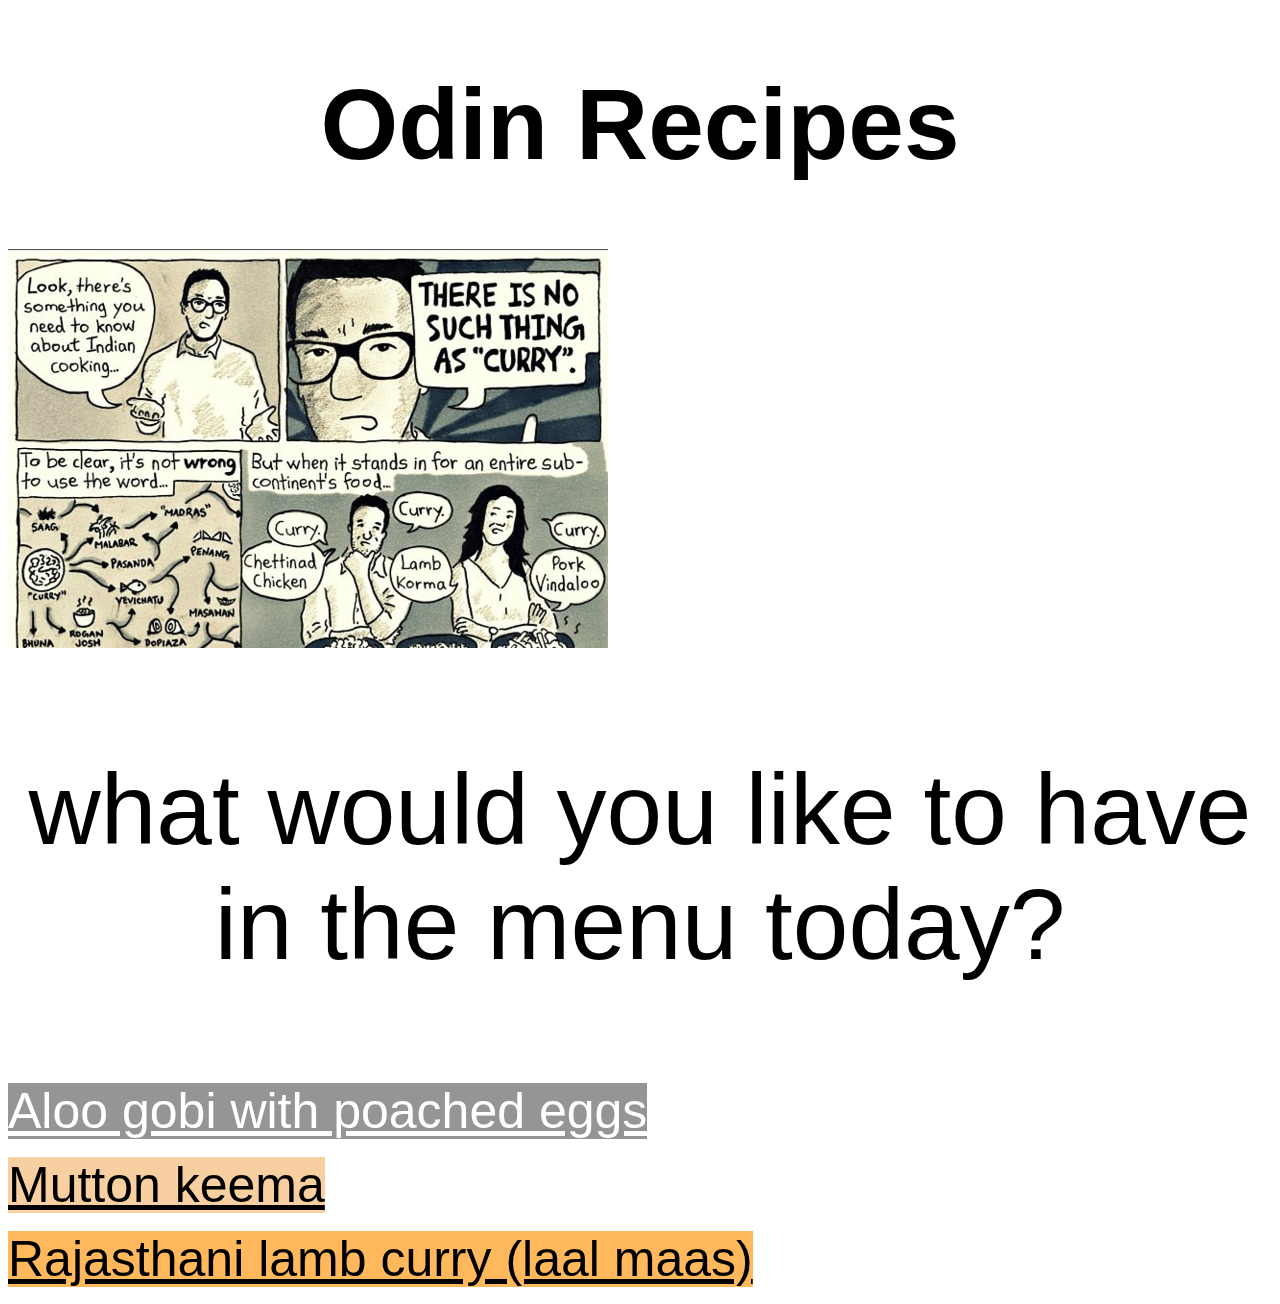
<file: index.html>
<!DOCTYPE html> 
<html lang="en">
<head>     
        <meta charset="UTF-8">
        <title>Zasty Odin Recipes</title>
        <link rel="stylesheet" href="style.css">
</head>         
<body>
    <h1 class="inbodytxt bold">Odin Recipes</h1>
    <img class="bannerpicture" src="./images/headline.jpg" alt="Spicy Indian Foods">
    <!-- Create a banner for the headline -->  
    <div>
        <p class="inbodytxt">what would you like to have in the menu today?</p>
        <a id="banner_title1" href="./recipes/aloogobi.html">Aloo gobi with poached eggs</a></p>
        <a id="banner_title2" href="./recipes/muttonkeema.html">Mutton keema</a></p>
        <a id="banner_title3" href="./recipes/rajasthani.html">Rajasthani lamb curry (laal maas)</a></p>
    </div>
    <!-- Disclose the dish list and hyperlinks -->
</body>
</html>
</file>
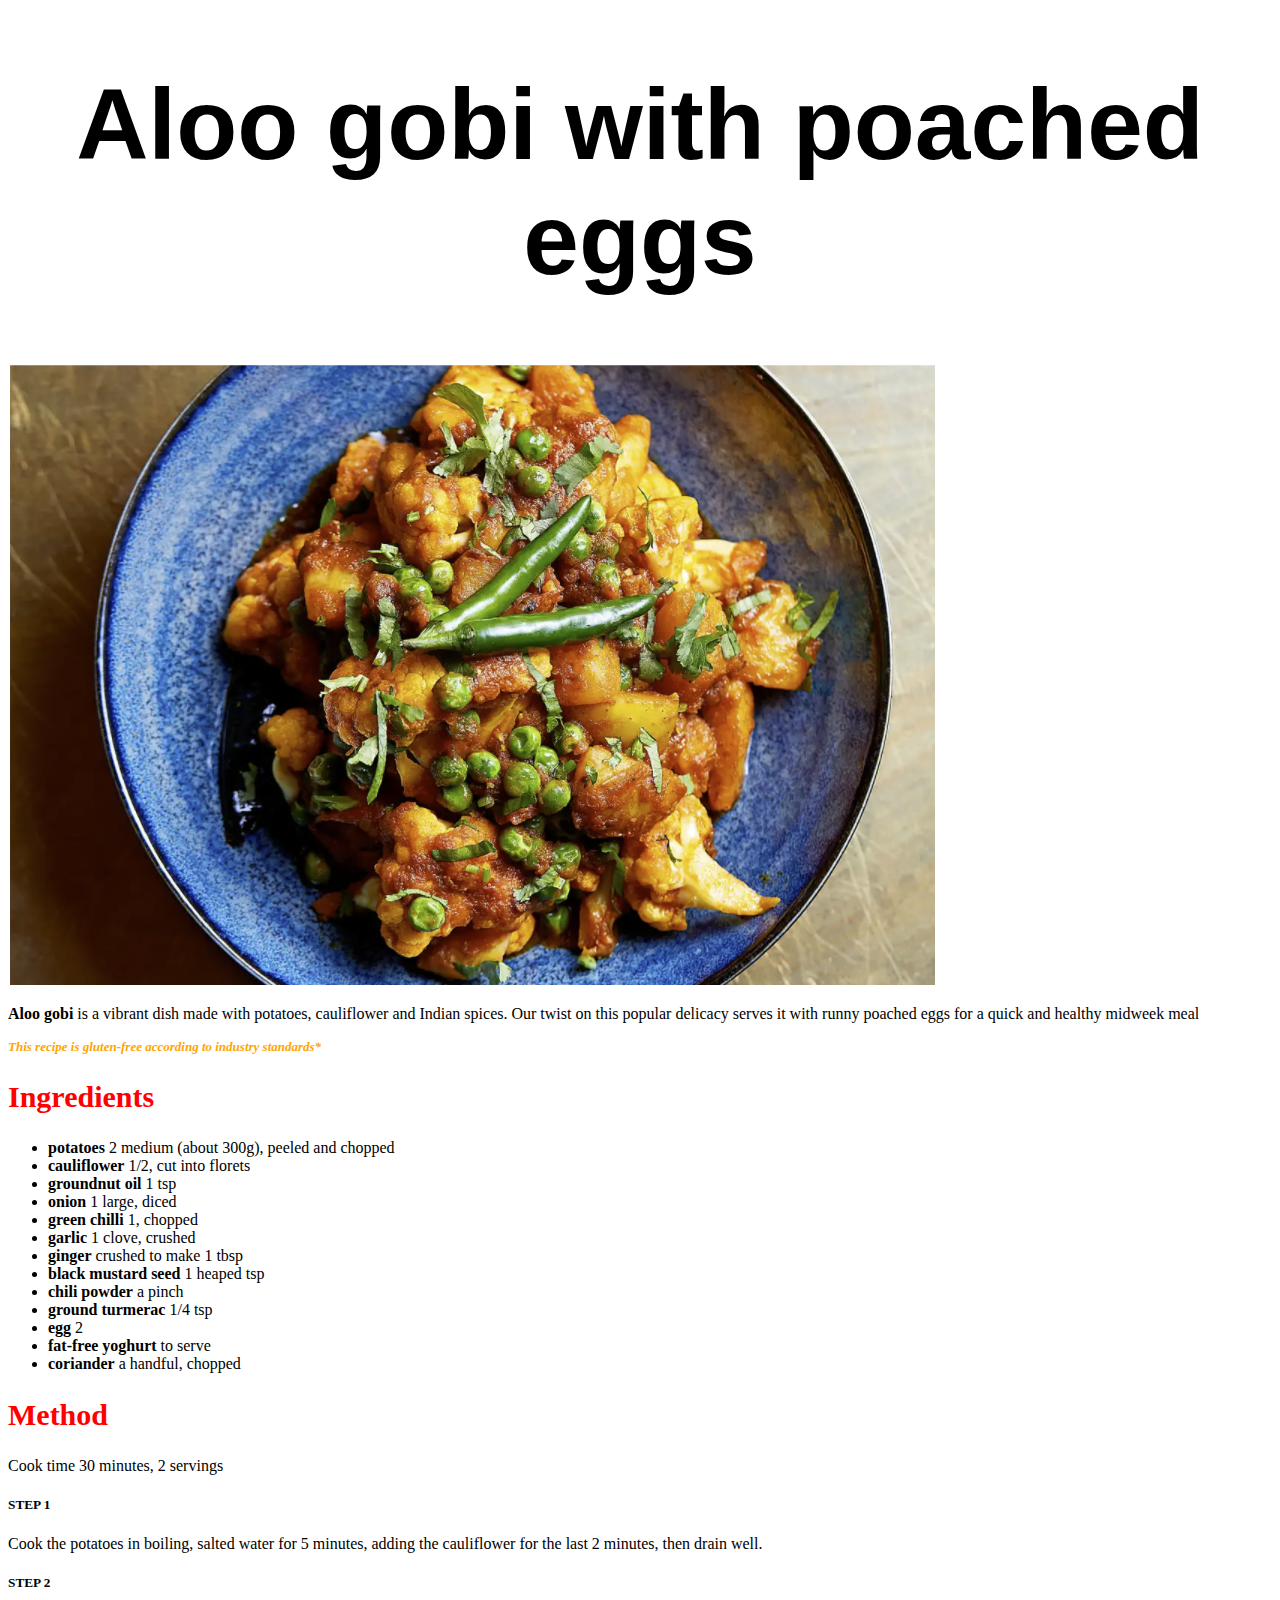
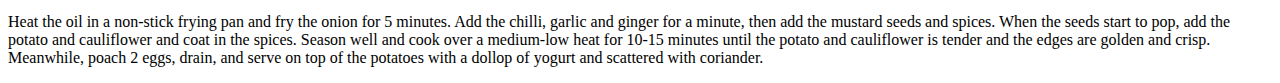
<file: recipes/aloogobi.html>
<!DOCTYPE html>
<html lang="en">
<head>
    <meta charset="UTF-8">
    <title>Aloo gobi with poached eggs</title>
    <link rel="stylesheet" href="../style.css">
</head>
<body>
<div><h1 class="inbodytxt">Aloo gobi with poached eggs</h1></div>
<img src="../images/aloogobiwpoachedeggs.png" alt="Aloo gobi with poached eggs">
<p> <strong>Aloo gobi</strong> is a vibrant dish made with potatoes, cauliflower and Indian spices. Our twist on this popular delicacy serves
it with runny poached eggs for a quick and healthy midweek meal </p>
<p class="footnote"><strong><em>This recipe is gluten-free according to industry standards*</em></strong></p>
<h2 class="FoodHeadlines">Ingredients</h2>
    <ul>
        <li><strong>potatoes</strong> 2 medium (about 300g), peeled and chopped</li>
        <li><strong>cauliflower</strong> 1/2, cut into florets</li>
        <li><strong>groundnut oil</strong> 1 tsp</li>
        <li><strong>onion</strong> 1 large, diced</li>
        <li><strong>green chilli</strong> 1, chopped</li>
        <li><strong>garlic</strong> 1 clove, crushed</li>
        <li><strong>ginger</strong> crushed to make 1 tbsp</li>
        <li><strong>black mustard seed</strong> 1 heaped tsp</li>
        <li><strong>chili powder</strong> a pinch</li>
        <li><strong>ground turmerac</strong> 1/4 tsp</li>
        <li><strong>egg</strong> 2</li>
        <li><strong>fat-free yoghurt</strong> to serve</li>
        <li><strong>coriander</strong> a handful, chopped</li>
    </ul>
<h2 class="FoodHeadlines">Method</h2>
        <p>Cook time 30 minutes, 2 servings</p>
    <h5> STEP 1 </h5>
        <p>Cook the potatoes in boiling, salted water for 5 minutes, adding the cauliflower for the last 2 minutes, then drain
        well.</p>
    <h5> STEP 2 </h5>
        <p>Heat the oil in a non-stick frying pan and fry the onion for 5 minutes. Add the chilli, garlic and ginger for a minute,
        then add the mustard seeds and spices. When the seeds start to pop, add the potato and cauliflower and coat in the
        spices. Season well and cook over a medium-low heat for 10-15 minutes until the potato and cauliflower is tender and the
        edges are golden and crisp. Meanwhile, poach 2 eggs, drain, and serve on top of the potatoes with a dollop of yogurt and
        scattered with coriander.</p>
</body>
</html>
</file>
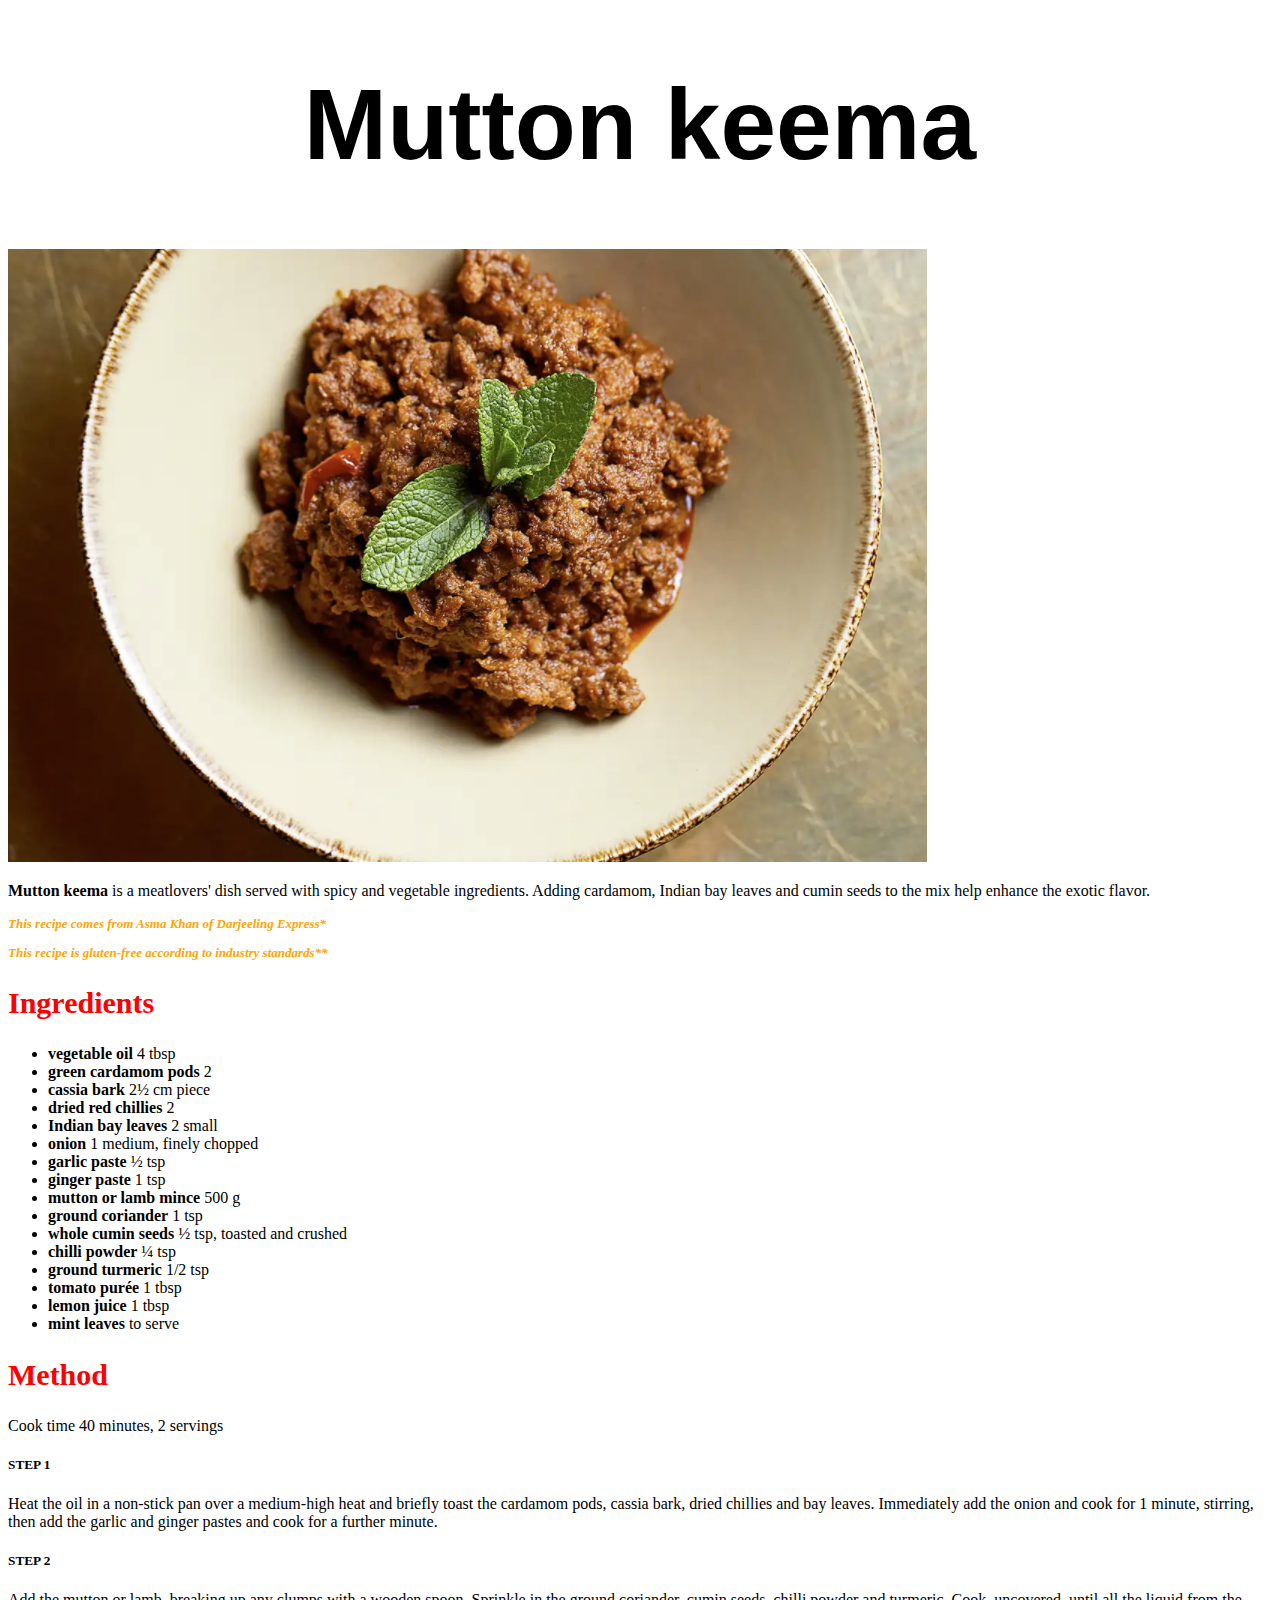
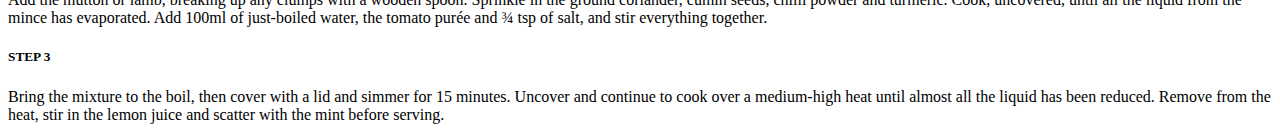
<file: recipes/muttonkeema.html>
<!DOCTYPE html>
<html lang="en">

<head>
    <meta charset="UTF-8">
    <title>Mutton keema</title>
    <link rel="stylesheet" href="../style.css">
</head>
<div><h1 class="inbodytxt">Mutton keema</h1></div>
<img src="../images/muttonkeema.png" alt="Mutton Keema">
<p> <strong>Mutton keema</strong> is a meatlovers' dish served with spicy and vegetable ingredients. Adding cardamom, Indian bay leaves and cumin seeds to the mix help enhance the exotic flavor.</p>
<p class="footnote"><strong><em>This recipe comes from Asma Khan of Darjeeling Express*</em></strong></p>
<p class="footnote"><strong><em>This recipe is gluten-free according to industry standards**</em></strong></p>
<h2 class="FoodHeadlines">Ingredients</h2>
    <ul>
        <li><strong>vegetable oil</strong> 4 tbsp</li>
        <li><strong>green cardamom pods</strong> 2</li>
        <li><strong>cassia bark</strong> 2½ cm piece</li>
        <li><strong>dried red chillies</strong> 2</li>
        <li><strong>Indian bay leaves</strong> 2 small</li>
        <li><strong>onion</strong> 1 medium, finely chopped</li>
        <li><strong>garlic paste</strong> ½ tsp</li>
        <li><strong>ginger paste</strong> 1 tsp</li>
        <li><strong>mutton or lamb mince</strong> 500 g</li>
        <li><strong>ground coriander</strong> 1 tsp</li>
        <li><strong>whole cumin seeds</strong> ½ tsp, toasted and crushed</li>
        <li><strong>chilli powder</strong> ¼ tsp</li>
        <li><strong>ground turmeric</strong> 1/2 tsp</li>
        <li><strong>tomato purée</strong> 1 tbsp</li>
        <li><strong>lemon juice</strong> 1 tbsp</li>
        <li><strong>mint leaves</strong> to serve</li>
    </ul>
<h2 class="FoodHeadlines">Method</h2>
    <p>Cook time 40 minutes, 2 servings</p>
<h5> STEP 1 </h5>
    <p>Heat the oil in a non-stick pan over a medium-high heat and briefly toast the cardamom pods, cassia bark, dried chillies
    and bay leaves. Immediately add the onion and cook for 1 minute, stirring, then add the garlic and ginger pastes and
    cook for a further minute.</p>
<h5> STEP 2 </h5>
    <p>Add the mutton or lamb, breaking up any clumps with a wooden spoon. Sprinkle in the ground coriander, cumin seeds,
    chilli powder and turmeric. Cook, uncovered, until all the liquid from the mince has evaporated. Add 100ml of
    just-boiled water, the tomato purée and ¾ tsp of salt, and stir everything together.</p>
<h5> STEP 3 </h5>
    <p>Bring the mixture to the boil, then cover with a lid and simmer for 15 minutes. Uncover and continue to cook over a
    medium-high heat until almost all the liquid has been reduced. Remove from the heat, stir in the lemon juice and scatter
    with the mint before serving.</p>
</file>
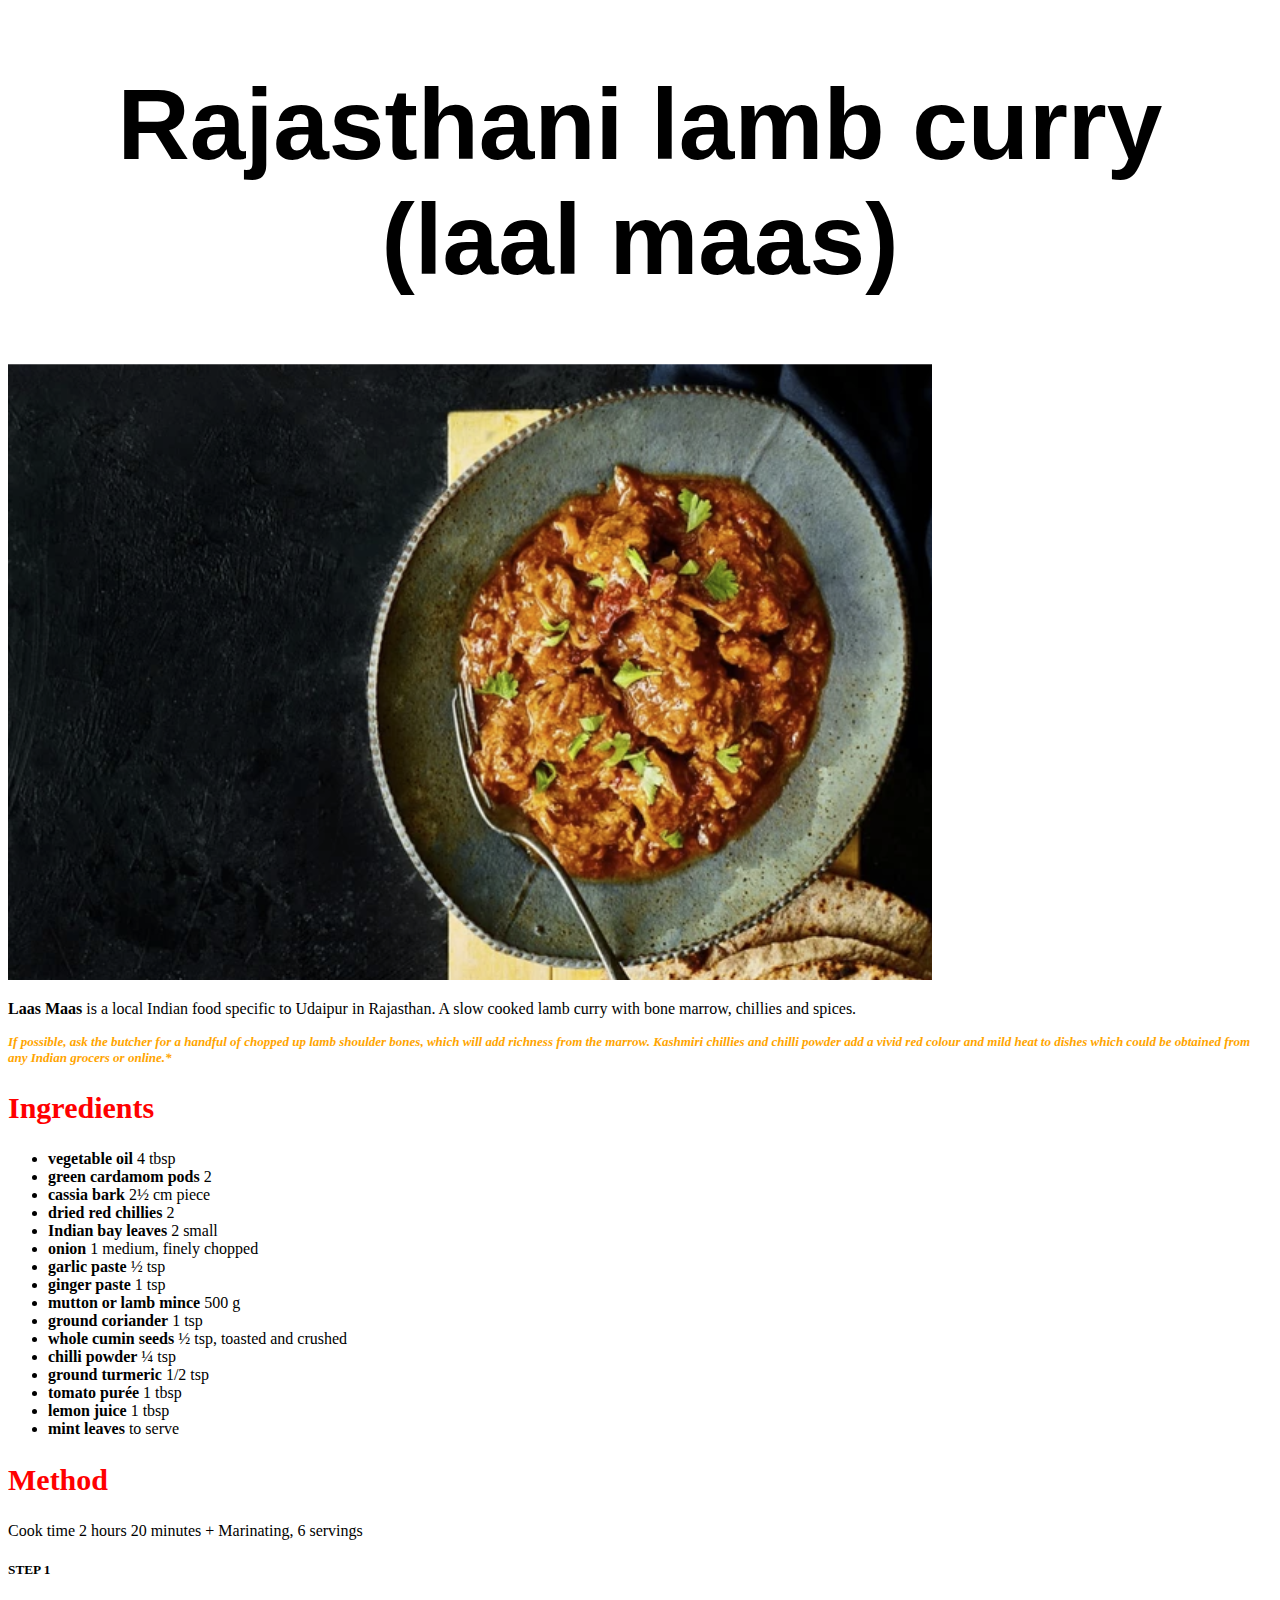
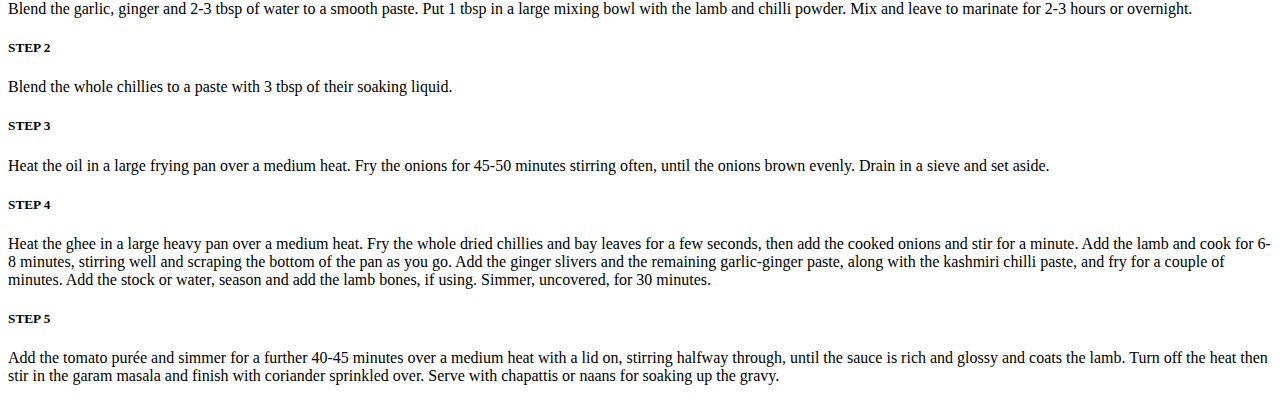
<file: recipes/rajasthani.html>
<!DOCTYPE html>
<html lang="en">

<head>
    <meta charset="UTF-8">
    <title>Rajasthani lamb curry</title>
    <link rel="stylesheet" href="../style.css">
</head>
<div><h1 class="inbodytxt">Rajasthani lamb curry (laal maas)</h1></div>
<img src="../images/rajasthanilambcurry.png" alt="Rajasthani Lamb Curry">
<p> <strong>Laas Maas</strong> is a local Indian food specific to Udaipur in Rajasthan. A slow cooked lamb curry with bone marrow, chillies and spices.</p>
<p class="footnote"><strong><em>If possible, ask the butcher for a handful of chopped up lamb shoulder bones, which will add richness from the marrow.
Kashmiri chillies and chilli powder add a vivid red colour and mild heat to dishes which could be obtained from any Indian grocers or online.*</em></strong></p>
<h2 class="FoodHeadlines">Ingredients</h2>
    <ul>
        <li><strong>vegetable oil</strong> 4 tbsp</li>
        <li><strong>green cardamom pods</strong> 2</li>
        <li><strong>cassia bark</strong> 2½ cm piece</li>
        <li><strong>dried red chillies</strong> 2</li>
        <li><strong>Indian bay leaves</strong> 2 small</li>
        <li><strong>onion</strong> 1 medium, finely chopped</li>
        <li><strong>garlic paste</strong> ½ tsp</li>
        <li><strong>ginger paste</strong> 1 tsp</li>
        <li><strong>mutton or lamb mince</strong> 500 g</li>
        <li><strong>ground coriander</strong> 1 tsp</li>
        <li><strong>whole cumin seeds</strong> ½ tsp, toasted and crushed</li>
        <li><strong>chilli powder</strong> ¼ tsp</li>
        <li><strong>ground turmeric</strong> 1/2 tsp</li>
        <li><strong>tomato purée</strong> 1 tbsp</li>
        <li><strong>lemon juice</strong> 1 tbsp</li>
        <li><strong>mint leaves</strong> to serve</li>
    </ul>
<h2 class="FoodHeadlines">Method</h2>
<p>Cook time 2 hours 20 minutes + Marinating, 6 servings</p>
<h5> STEP 1 </h5>
    <p>Blend the garlic, ginger and 2-3 tbsp of water to a smooth paste. Put 1 tbsp in a large mixing bowl with the lamb and
    chilli powder. Mix and leave to marinate for 2-3 hours or overnight.</p>
<h5> STEP 2 </h5>
    <p>Blend the whole chillies to a paste with 3 tbsp of their soaking liquid.</p>
<h5> STEP 3 </h5>
    <p>Heat the oil in a large frying pan over a medium heat. Fry the onions for 45-50 minutes stirring often, until the onions
    brown evenly. Drain in a sieve and set aside.</p>
<h5> STEP 4 </h5>
    <p>Heat the ghee in a large heavy pan over a medium heat. Fry the whole dried chillies and bay leaves for a few seconds,
    then add the cooked onions and stir for a minute. Add the lamb and cook for 6-8 minutes, stirring well and scraping the
    bottom of the pan as you go. Add the ginger slivers and the remaining garlic-ginger paste, along with the kashmiri
    chilli paste, and fry for a couple of minutes. Add the stock or water, season and add the lamb bones, if using. Simmer,
    uncovered, for 30 minutes.</p>
<h5> STEP 5 </h5>
    <p>Add the tomato purée and simmer for a further 40-45 minutes over a medium heat with a lid on, stirring halfway through,
    until the sauce is rich and glossy and coats the lamb. Turn off the heat then stir in the garam masala and finish with
    coriander sprinkled over. Serve with chapattis or naans for soaking up the gravy.</p>
</file>
<file: style.css>
div {
    font-family: 'Gayathri', sans-serif;
}

.bannerpicture {
    width: 600px;
    height: auto;
}

.inbodytxt {
    font-size: 100px;
    text-align: center;
}

.bold {
    font-weight: bold;
    font-family: Verdana, sans-serif;
}

#banner_title1 {
    background-color: rgba(88, 88, 88, 0.637);
    color: rgb(255, 255, 255);
    font-size: 50px;
    text-align: center;
}
#banner_title2 {
    background-color: rgba(241, 172, 92, 0.582);
    color: rgb(0, 0, 0);
    font-size: 50px;
    text-align: center;
}
#banner_title3 {
    background-color: rgba(255, 164, 45, 0.781);
    color: rgb(0, 0, 0);
    font-size: 50px;
    text-align: center;
}

.FoodHeadlines {
    color: red;
    font-size: 30px;
    text-align: left;
}

.footnote {
    color: orange;
    font-size: 13px;
    font-family: "Times New Roman";
}
</file>
